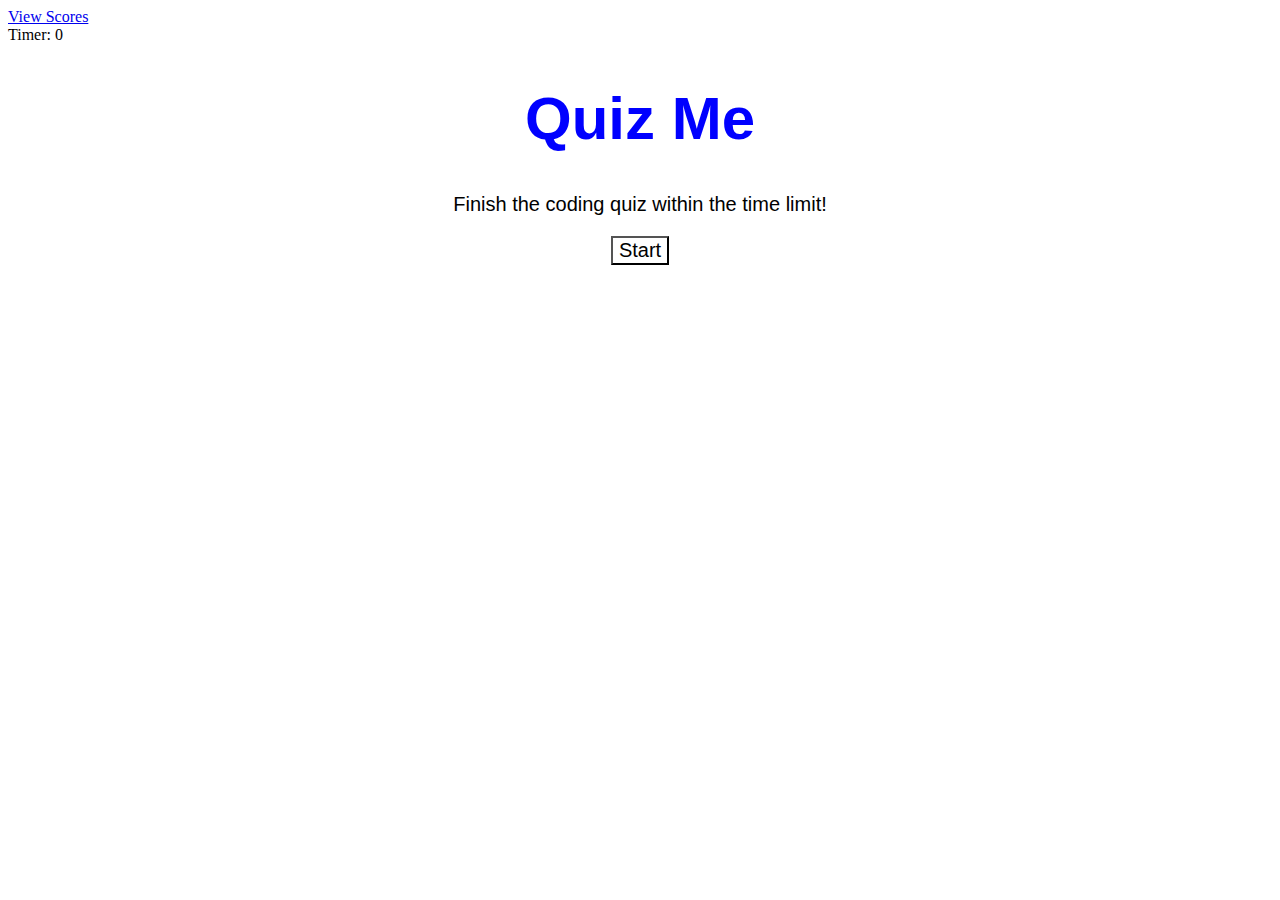
<file: index.html>
<!DOCTYPE html>
<html lang="en">
<head>
    <meta charset="UTF-8">
    <meta http-equiv="X-UA-Compatible" content="IE=edge">
    <meta name="viewport" content="width=device-width, initial-scale=1.0">
    <title>Quiz Me!</title>
    <link rel="stylesheet" href="assets/css/style.css"/>
</head>
<body>
    <div class="scores"><a href="scores.html" target="blank">View Scores</a></div>
    <div class="timer">Timer: <span id="time">0</span></div>
    <div class="wrapper">
        <div id="start-screen" class="start">
        <h1>Quiz Me</h1>
        <p>Finish the coding quiz within the time limit!</p> 
        <button id="start">Start</button>
        </div>
        <div id="questions" class="hide">
            <h2 id="question-title"></h2>
            <div id="choices" class="choices"></div>      
        </div>

        <div id="end-screen" class="hide">
            <h`>This is complete.</h2>
            <p>This is your final score: <span id="final-score"></span></p>
            <p>Enter your initials:</p> <input type="text" id="initials"/>
            </p>
            <button id="submit">Submit</button>
        </div>
        <div id="feedback" class="feedback hide"></div>
        </div>
    <script src="assets/js/options.js"></script>
    <script src="assets/js/script.js"></script>
</body>
</html>
</file>
<file: assets/css/style.css>
/* button */
button {
    background-color: white;
    display: inline-block;
    font-family: Arial;
    font-size: 20px;
}

button:hover {
    background-color: violet;
}

.choices button {
    display: block;
}

/* element styles */

h1 {
    color: blue;
    font-size: 60px;
    Font-family: Arial;
}

p {
    font-size: 20px;
    font-family: Arial;
}

.start {
    text-align: center;
}

.hide {
    display: none;
}

input {
    font-size: 60px;
}

ol {
    padding-left: 0px;
    overflow: auto;
}



/* element styles */
</file>
